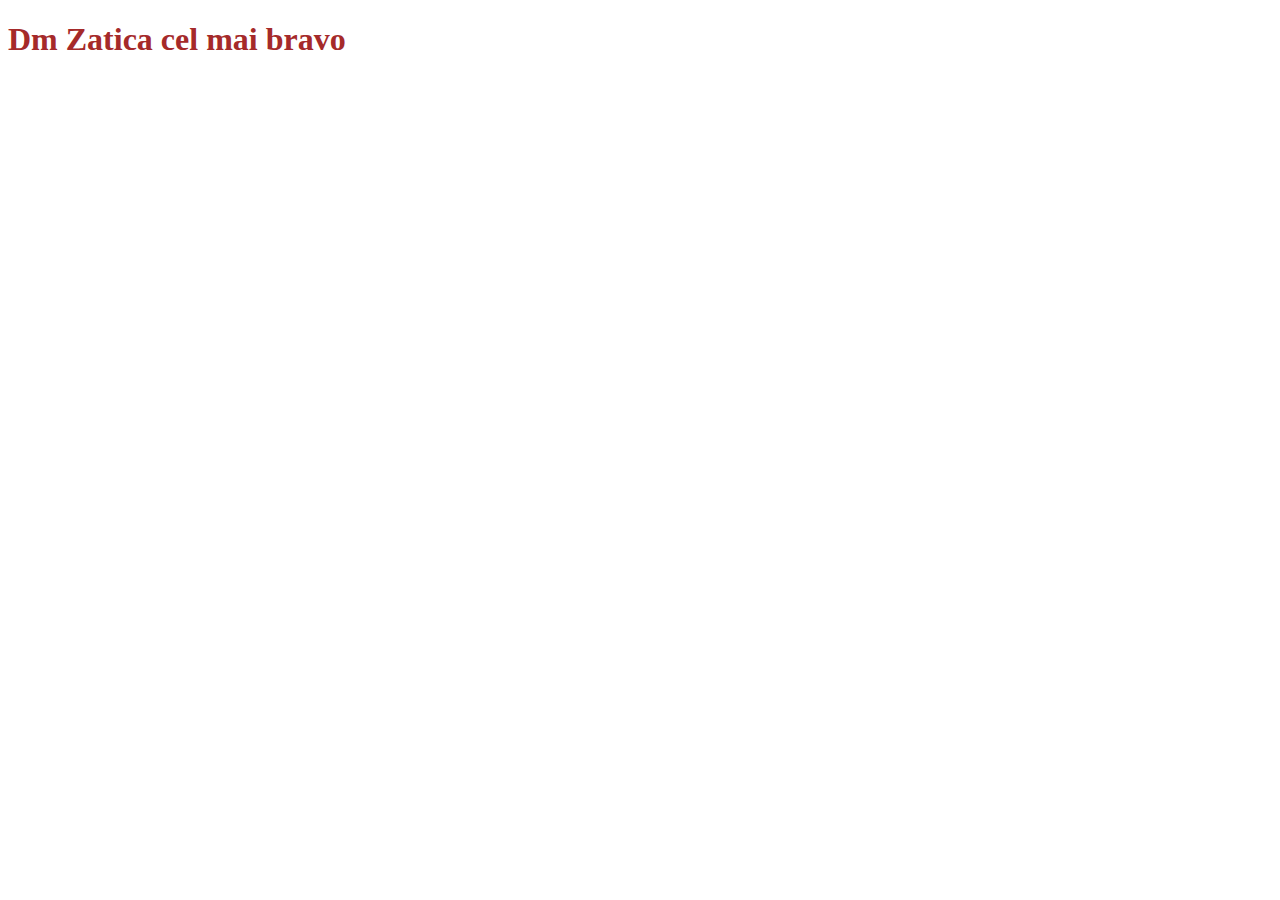
<file: index.html>
<!DOCTYPE html>
<html lang="en">
<head>
    <meta charset="UTF-8">
    <meta name="viewport" content="width=device-width, initial-scale=1.0">
    <title>Document</title>
    <link rel="stylesheet" href="style.css">
</head>
<body>
    <h1>Dm Zatica cel mai bravo</h1>
</body>
</html>
</file>
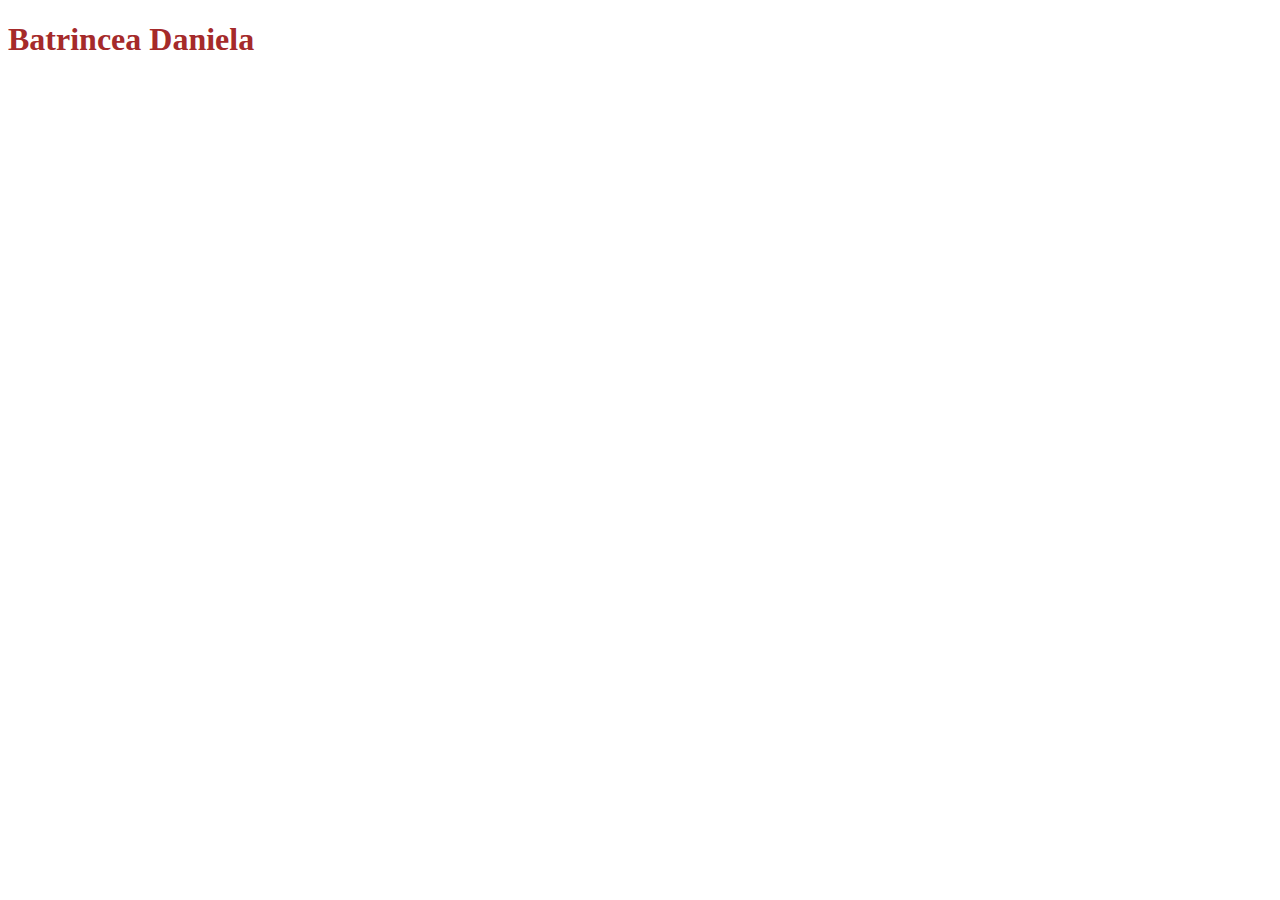
<file: pagina1.html>
<!DOCTYPE html>
<html lang="en">
<head>
    <meta charset="UTF-8">
    <meta name="viewport" content="width=device-width, initial-scale=1.0">
    <title>Document</title>
    <link rel="stylesheet" href="style.css">
</head>
<body>
    <h1>Batrincea Daniela</h1>
</body>
</html>
</file>
<file: style.css>
h1{
    color: brown;
    font-family: Georgia, 'Times New Roman', Times, serif;
}
</file>
